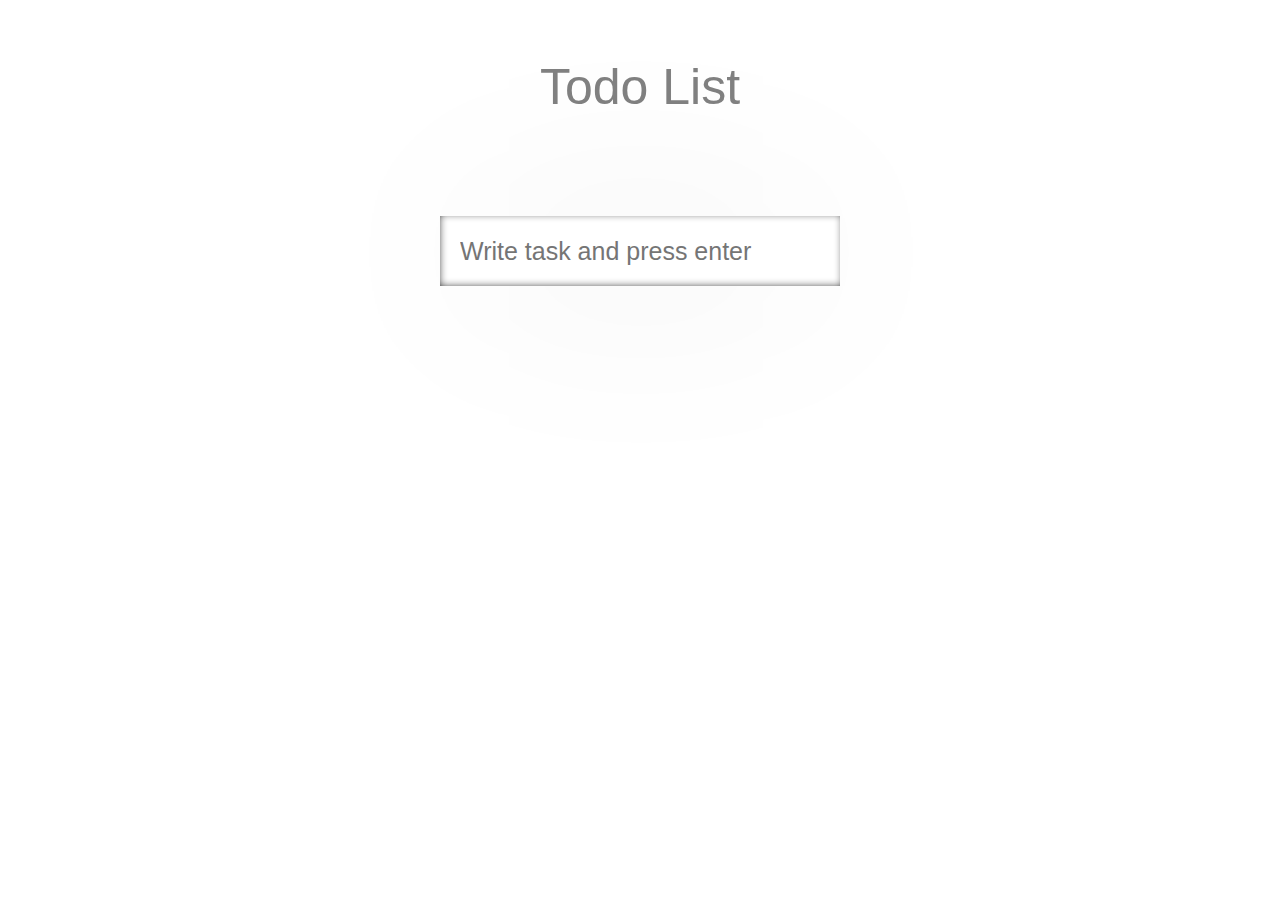
<file: todoList/index.html>
<!DOCTYPE html>
<html>

<head>
  <meta charset="utf-8">
  <meta name="viewport" content="width=device-width">
  <meta name="theme-color" content="#003366">
  <link rel="stylesheet" type="text/css" href="css/style.css">
  <title>Todo List</title>
</head>

<body>
  <div class="wrapper">
    <h3 class="title">Todo List</h3>
    <main class="todo-app">
      <header class="todo-header">
        <input id="todo-input" class="todo-input" type="text" placeholder="Write task and press enter" />
      </header>
      <ul id="todo-list" class="todo-list">
      </ul>
    </main>
  </div>
  <script type="text/javascript" src="js/todoscript.js"></script>
</body>

</html>
</file>
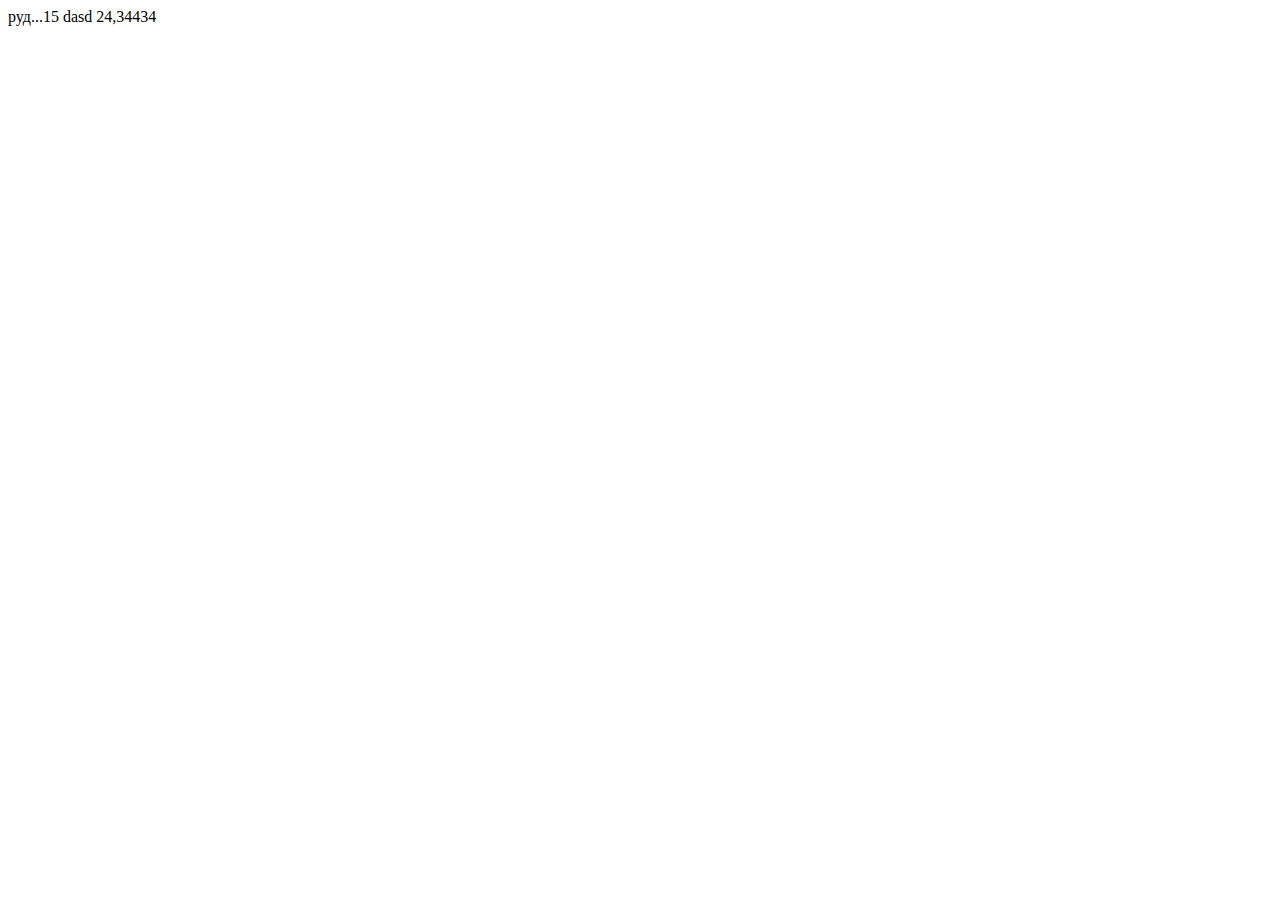
<file: task1.html>
<html>

<head>
    <meta charset="UTF-8">
    <meta name="viewport" content="width=device-width, initial-scale=1.0">
    <meta http-equiv="X-UA-Compatible" content="ie=edge">
    <title>Capitalize</title>
</head>

<body>
    <script>
        // 1. Написати функцію, скорочує строку і додає три крапки 
        // truncate("рудщ ві віав",3) = "руд..."
        function truncate(str, maxlength) {
            return str.slice(0, maxlength) + '...';
        }
        document.write(truncate('рудщ ві віав', 3));
        // 2. Знайти кількість букв "а" в речені "Назва Львів дана місту на честь князя Лева Даниловича, сина засновника Львова Данила Галицького." використовуючи indexOf
        var str1 = 'Назва Львів дана місту на честь князя Лева Даниловича, сина засновника Львова Данила Галицького.';
        function countA(string) {
            var count = 0;
            var positionA = string.indexOf('а');
            while (positionA >= 0) {
                count++;
                positionA = string.indexOf('а', positionA + 1)
            }
            return count;
        }
        document.write(countA(str1));
        // 3. Написати функцію, яка буде фільтрувати рядок і видиляти слова "xxxx" i "polityka"
        function filterWords(str) {
            var n = str.replace("polityka", "");
            var k = n.replace("xxxx", "");
            return k;
        }
        document.write(filterWords(' xxxx dasd polityka '));
        // 4. Профільтрувати строку "іва 24 уц ац34434ауку" і виветси тільки цифри
        var str5 = 'іва 24 уц ац34434ауку';
        function filterNumbers(str5) {
            return str5.match(/\d+/g);
        }
        document.write(filterNumbers(str5));
    </script>
</body>

</html>
</file>
<file: todoList/css/style.css>
input:focus,
select:focus,
textarea:focus,
button:focus {
    outline: none;
}

body {
  font-family: 'Roboto', sans-serif;
}

ul{
  width: 100%;
  padding: 0;
  margin: 0;
  font-weight: lighter;
  box-sizing: border-box;
}

p{
  margin: 0;
}

.wrapper{
  width: 90%;
  margin: 0 auto;  
}

.title{
  margin: 0 auto;
  color: gray;
  text-align: center;
  padding-top: 50px;
  box-sizing: border-box;
  font-size: 50px;
  font-weight: lighter;
}

.credits-text{
  text-align: center;
  font-size: 13px;
  color: darkgray;
  font-weight: lighter;
}

.todo-app{
  max-width: 400px;
  background-color: white;
  margin: 0 auto;
  box-shadow: 1px 1px 200px -30px gray;
  margin-top: 100px;
}

.todo-header{
  height: 70px;
  width: 100%;
  background-color: white;
  box-shadow: inset 1px -1px 10px -3px black;
}

.todo-input{
  height: 100%;
  margin: 0;
  padding: 0;
  color: gray;
  font-size: 25px;
  font-weight: lighter;
  padding: 0 0 0 20px;
  box-sizing: border-box;
  border: none;
  background: none;
}

.todo-list{
  max-height: 490px;
  overflow: auto;
  margin: 0;
  padding: 0;
}

.todo-item{
  box-sizing: border-box;
  padding: 20px;
  font-size: 25px;
  font-weight: 100;
  color: gray;
  border-bottom: 1px solid lightgray;
  border-left: 1px solid lightgray;
  border-right: 1px solid lightgray;
  list-style-type: none;
}

.close-btn{
  height: 30px;
  width: 30px;
  display: inline-block;
  font-size: 22px;
  float: right;
  color: black;
  cursor: pointer;
  text-align: center;
  border-radius: 100%;
  margin: 0;
  padding: 0;
}

.close-btn:hover{
  box-shadow: 1px 1px 10px -3px black;
}
</file>
